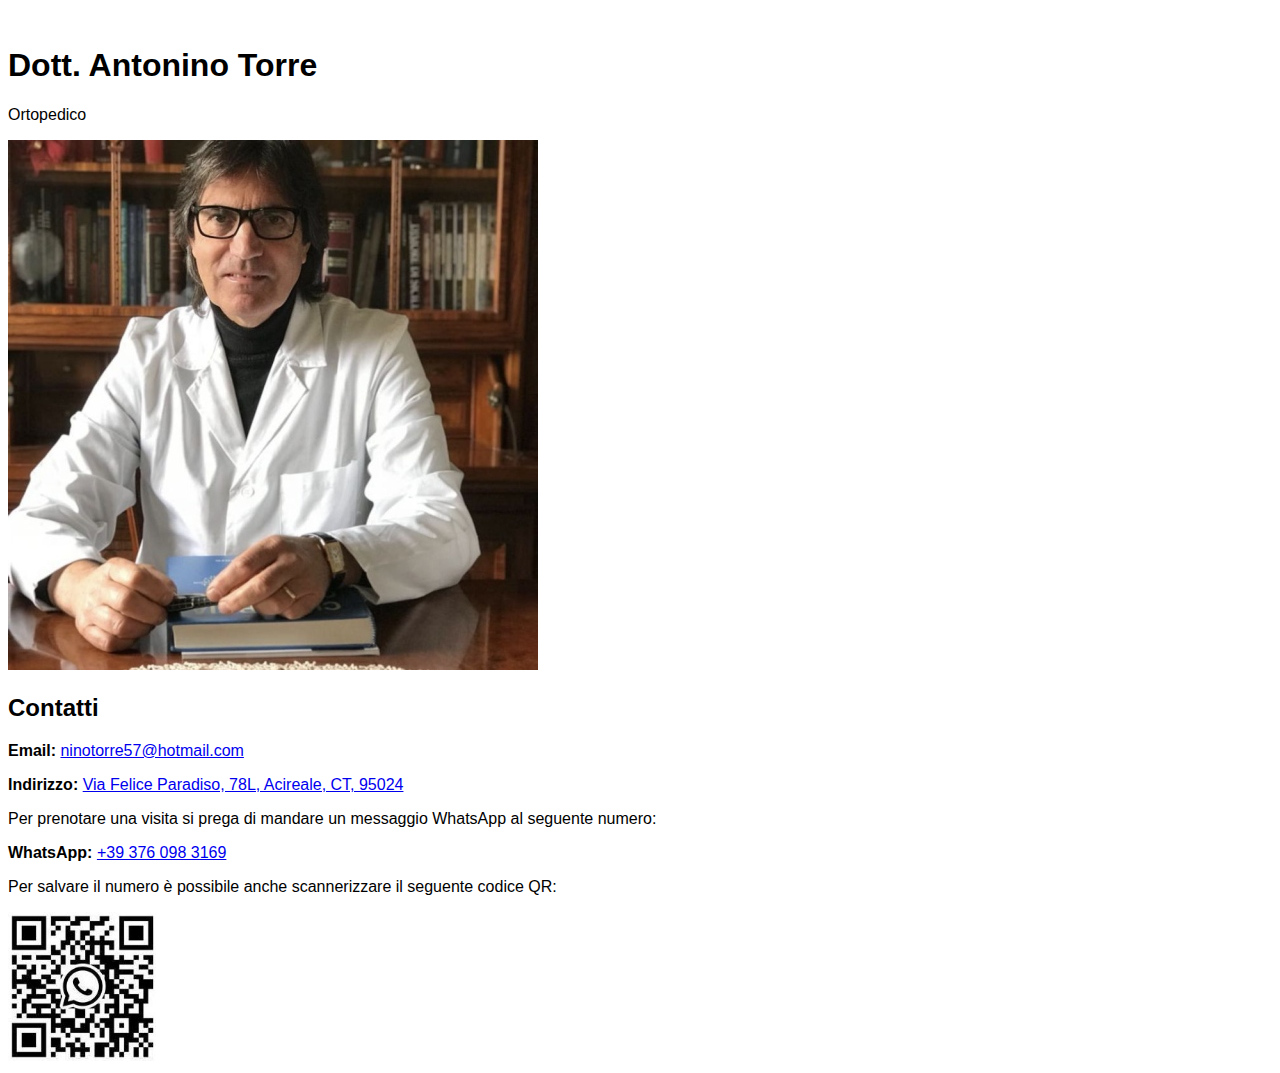
<file: index.html>
<!DOCTYPE html>
<html lang="en">
<head>
    <meta charset="UTF-8">
    <meta name="viewport" content="width=device-width, initial-scale=1.0">
    <meta name="robots" content="index, follow">
    <meta name="google-site-verification" content="Y4Vd2GCnPg2fIpsZlhO-LDSekBCxmWTXMZWbsnzQsg4" />
    <title>Dottor Torre</title>
    <link href="https://cdn.jsdelivr.net/npm/bootstrap@5.3.1/dist/css/bootstrap.min.css" rel="stylesheet" integrity="sha384-4bw+/aepP/YC94hEpVNVgiZdgIC5+VKNBQNGCHeKRQN+PtmoHDEXuppvnDJzQIu9" crossorigin="anonymous">
    <link rel="stylesheet" href="styles.css">
</head>

<body class="bg-light">
    <div class="container mt-3">
        <div class="row justify-content-center">
            <div class="col-md-8">
                <div class="card shadow-sm">
                    <div class="card-body">
                        <header class="bg-primary text-white text-center py-1 rounded-top rounded-bottom pe-1">
                            <div class="row justify-content-center">
                                <div class="col-8">
                                    <br>
                                    <h1 class="h1">Dott. Antonino Torre</h1>
                                    <p class="lead">Ortopedico</p>
                                </div>
                                <div class="col-4">
                                    <img class="img-fluid" src="profilo.jpeg" alt="Foto">
                                </div>
                            </div>
                        </header>
                        <div class="contact pt-4">
                            <h2 class="mb-4">Contatti</h2>
                            <p><strong>Email:</strong> <a href="mailto:ninotorre57@hotmail.com">ninotorre57@hotmail.com</a></p>
                            <p><strong>Indirizzo:</strong> <a href="https://goo.gl/maps/wN3ZfEFRgKqvPabu5">Via Felice Paradiso, 78L, Acireale, CT, 95024</a></p>
                            <p>Per prenotare una visita si prega di mandare un messaggio WhatsApp al seguente numero:</p>
                            <p><strong>WhatsApp:</strong> <a href="tel:00393760983169">+39 376 098 3169</a></p>
                            <p>Per salvare il numero è possibile anche scannerizzare il seguente codice QR: </p>
                            <div class="row justify-content-center">
                                <img class="qr-code img-fluid mt-3" src="QRcode.jpeg" alt="WhatsApp Codice QR">
                            </div>

                            <!-- <br>
                            <h2 class="mb-4">Formulario</h2>
                            <form action="process_form.php" method="post">
                                <div class="mb-3">
                                    <label for="name" class="form-label">Nome</label>
                                    <input type="text" class="form-control" id="name" name="name" required>
                                </div>
                                <div class="mb-3">
                                    <label for="email" class="form-label">Email</label>
                                    <input type="email" class="form-control" id="email" name="email" required>
                                </div>
                                <div class="mb-3">
                                    <label for="message" class="form-label">Messaggio</label>
                                    <textarea class="form-control" id="message" name="message" rows="4" required></textarea>
                                </div>
                                <button type="submit" class="btn btn-primary">Invia Messaggio</button>
                            </form>
                            <br> -->
                            
                        </div>
                    </div>
                </div>
            </div>
        </div>
    </div>
</body>

</html>
</file>
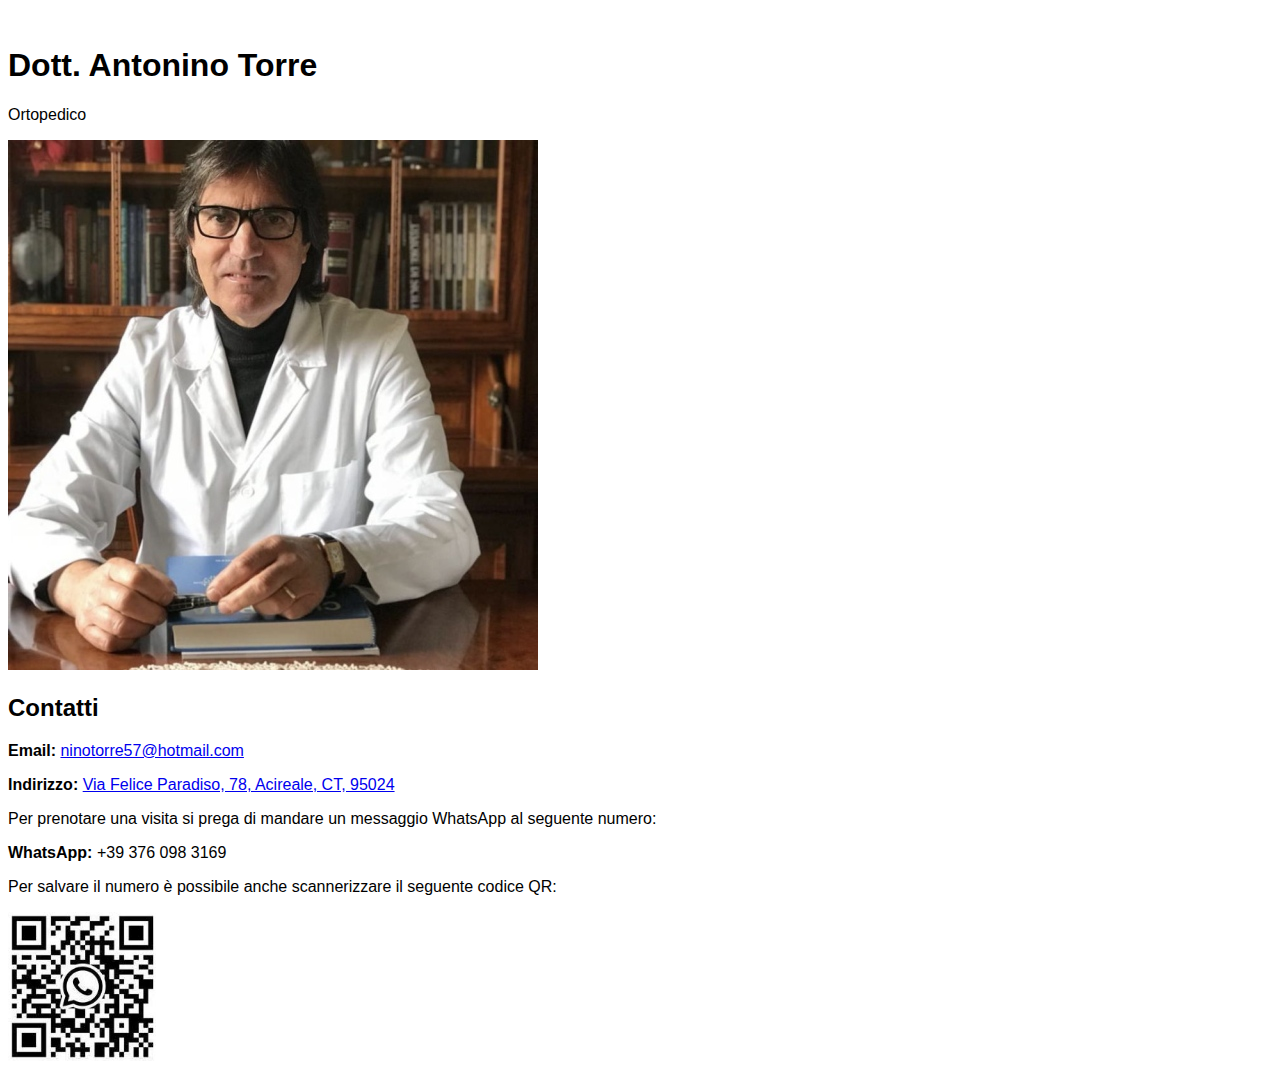
<file: main.html>
<!DOCTYPE html>
<html lang="en">
<head>
    <meta charset="UTF-8">
    <meta name="viewport" content="width=device-width, initial-scale=1.0">
    <title>Dottor Torre</title>
    <link href="https://cdn.jsdelivr.net/npm/bootstrap@5.3.1/dist/css/bootstrap.min.css" rel="stylesheet" integrity="sha384-4bw+/aepP/YC94hEpVNVgiZdgIC5+VKNBQNGCHeKRQN+PtmoHDEXuppvnDJzQIu9" crossorigin="anonymous">
    <link rel="stylesheet" href="styles.css">
</head>

<body class="bg-light">
    <div class="container mt-3">
        <div class="row justify-content-center">
            <div class="col-md-8">
                <div class="card shadow-sm">
                    <div class="card-body">
                        <header class="bg-primary text-white text-center py-1 rounded-top rounded-bottom pe-1">
                            <div class="row justify-content-center">
                                <div class="col-8">
                                    <br>
                                    <h1 class="h1">Dott. Antonino Torre</h1>
                                    <p class="lead">Ortopedico</p>
                                </div>
                                <div class="col-4">
                                    <img class="img-fluid" src="profilo.jpeg" alt="Foto">
                                </div>
                            </div>
                        </header>
                        <div class="contact pt-4">
                            <h2 class="mb-4">Contatti</h2>
                            <p><strong>Email:</strong> <a href="mailto:ninotorre57@hotmail.com">ninotorre57@hotmail.com</a></p>
                            <p><strong>Indirizzo:</strong> <a href="https://goo.gl/maps/Z3g3zr4L8UCYYyzv5">Via Felice Paradiso, 78, Acireale, CT, 95024</a></p>
                            <p>Per prenotare una visita si prega di mandare un messaggio WhatsApp al seguente numero:</p>
                            <p><strong>WhatsApp:</strong> +39 376 098 3169</p>
                            <p>Per salvare il numero è possibile anche scannerizzare il seguente codice QR: </p>
                            <div class="row justify-content-center">
                                <img class="qr-code img-fluid mt-3" src="QRcode.jpeg" alt="WhatsApp Codice QR">
                            </div>

                            <!-- <br>
                            <h2 class="mb-4">Formulario</h2>
                            <form action="process_form.php" method="post">
                                <div class="mb-3">
                                    <label for="name" class="form-label">Nome</label>
                                    <input type="text" class="form-control" id="name" name="name" required>
                                </div>
                                <div class="mb-3">
                                    <label for="email" class="form-label">Email</label>
                                    <input type="email" class="form-control" id="email" name="email" required>
                                </div>
                                <div class="mb-3">
                                    <label for="message" class="form-label">Messaggio</label>
                                    <textarea class="form-control" id="message" name="message" rows="4" required></textarea>
                                </div>
                                <button type="submit" class="btn btn-primary">Invia Messaggio</button>
                            </form>
                            <br> -->
                            
                        </div>
                    </div>
                </div>
            </div>
        </div>
    </div>
</body>

</html>
</file>
<file: styles.css>
/* styles.css */
.qr-code {
    max-width: 150px;
    align-items: center;
}

body {
    font-family: 'Arial', sans-serif;
}

/* Add any additional custom styling here */
</file>
